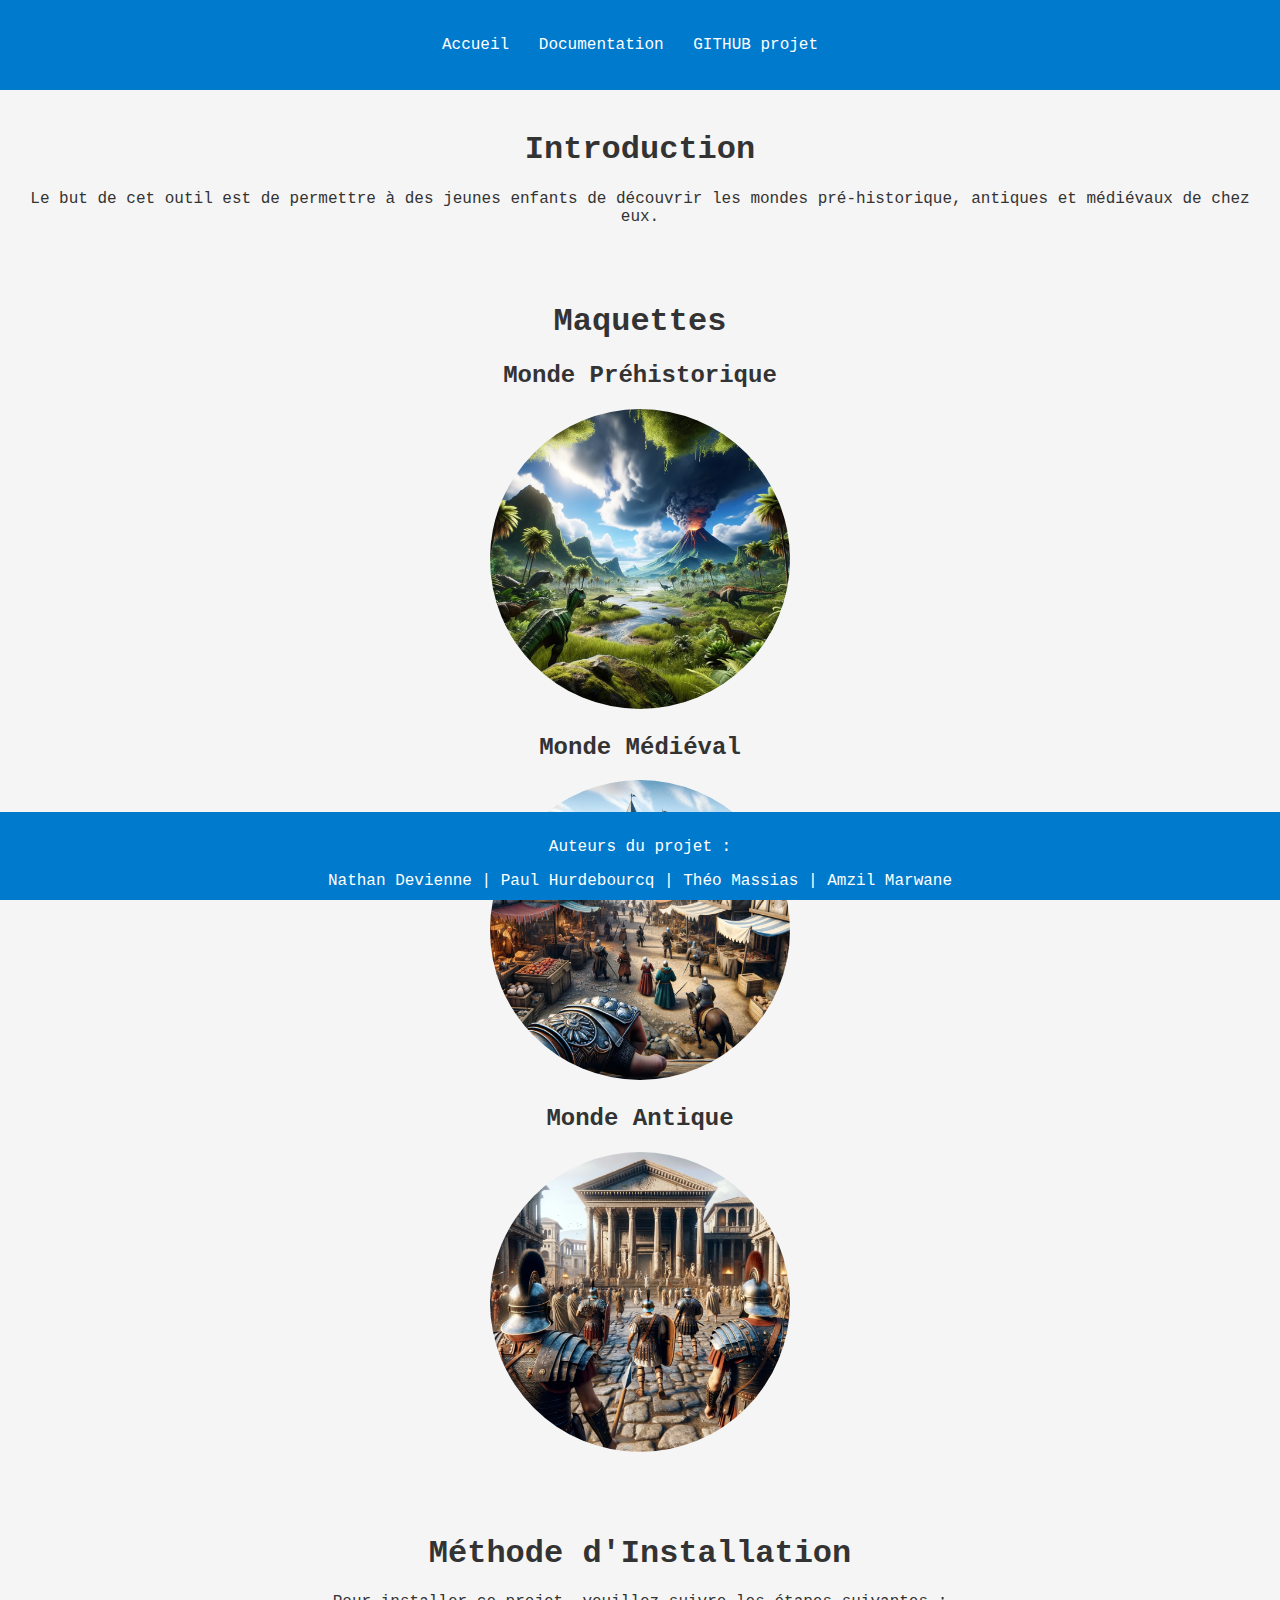
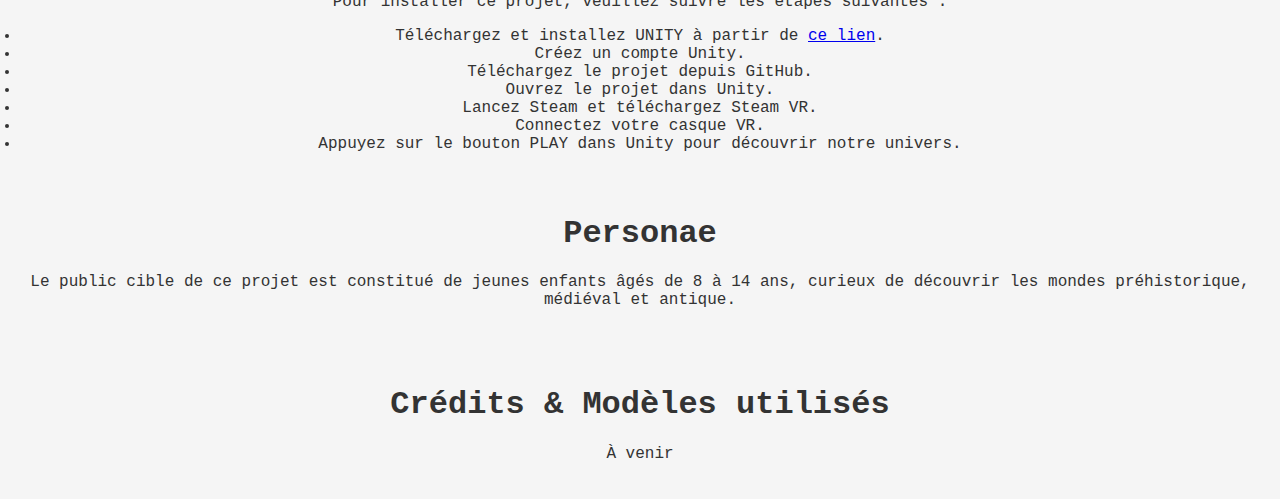
<file: index.html>
<!DOCTYPE html>
<html lang="fr">

<head>
    <meta charset="utf-8" />
    <meta name="viewport" content="width=device-width, initial-scale=1">
    <title>Accueil</title>
    <link rel="stylesheet" href="style.css">
</head>

<body>
    <header>
        <nav>
            <ul>
                <li><a href="index.html">Accueil</a></li>
                <li><a href="doc.html">Documentation</a></li>
                <li><a href="https://github.com/Akvir03/HistoryForChildren">GITHUB projet</a></li>
            </ul>
        </nav>
    </header>
    <section>
        <h1>Introduction</h1>
        <p>Le but de cet outil est de permettre à des jeunes enfants de découvrir les mondes pré-historique, antiques et
            médiévaux de chez eux.</p>
    </section>
    <section>
        <h1>Maquettes</h1>
        <h2>Monde Préhistorique</h2>
        <p><img src="images/001.png" alt="Monde Préhistorique" class="circular-image"></p>
        <h2>Monde Médiéval</h2>
        <p><img src="images/002.png" alt="Monde Médiéval" class="circular-image"></p>
        <h2>Monde Antique</h2>
        <p><img src="images/003.png" alt="Monde Antique" class="circular-image"></p>
    </section>
    <section>
        <h1>Méthode d'Installation</h1>
        <p>Pour installer ce projet, veuillez suivre les étapes suivantes :</p>
        <div>
            <li>Téléchargez et installez UNITY à partir de <a
                    href="https://public-cdn.cloud.unity3d.com/hub/prod/UnityHubSetup.exe">ce lien</a>.</li>
            <li>Créez un compte Unity.</li>
            <li>Téléchargez le projet depuis GitHub.</li>
            <li>Ouvrez le projet dans Unity.</li>
            <li>Lancez Steam et téléchargez Steam VR.</li>
            <li>Connectez votre casque VR.</li>
            <li>Appuyez sur le bouton PLAY dans Unity pour découvrir notre univers.</li>
        </div>
    </section>
    <section>
        <h1>Personae</h1>
        <p>Le public cible de ce projet est constitué de jeunes enfants âgés de 8 à 14 ans, curieux de découvrir les
            mondes préhistorique, médiéval et antique.</p>
    </section>
    <section>
        <h1>Crédits & Modèles utilisés</h1>
        <p>À venir</p>
    </section>
    <footer>
        <div>
            <p>Auteurs du projet :</p>
            <li>Nathan Devienne | Paul Hurdebourcq | Théo Massias | Amzil Marwane</li>
        </div>
    </footer>
</body>

</html>
</file>
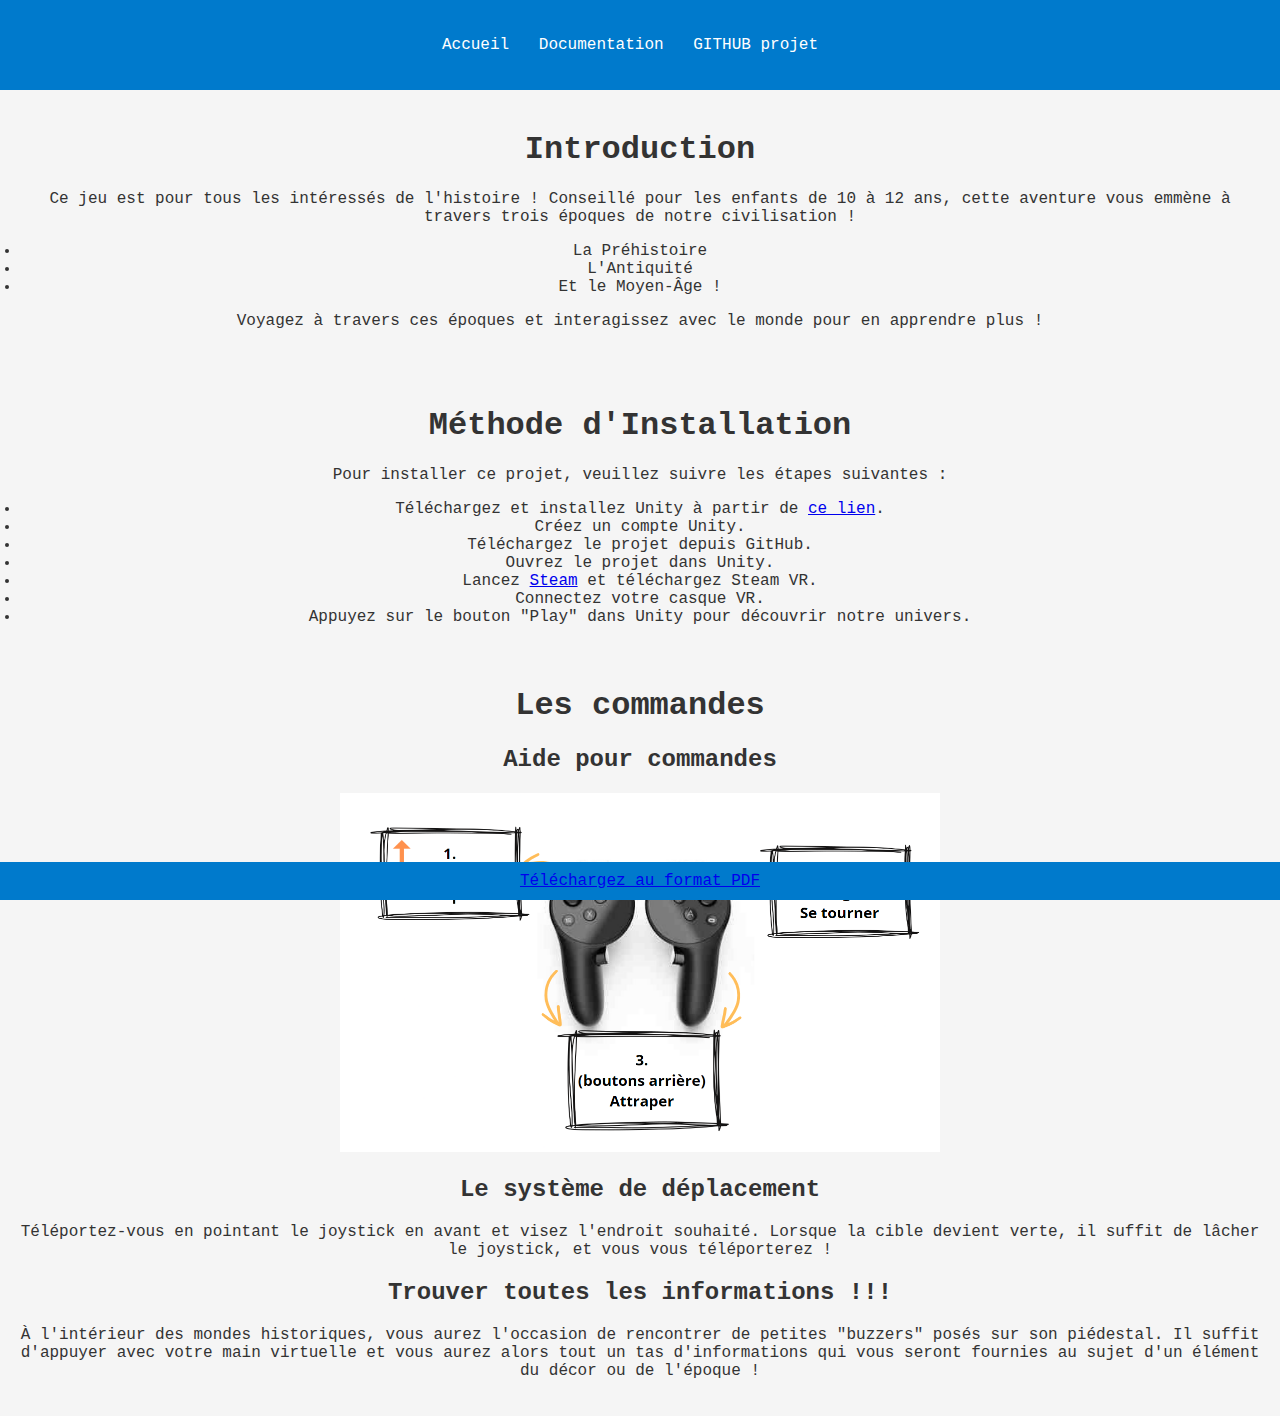
<file: doc.html>
<!DOCTYPE html>
<html lang="fr">

<head>
    <meta charset="utf-8" />
    <meta name="viewport" content="width=device-width, initial-scale=1">
    <title>Documentation</title>
    <link rel="stylesheet" href="style.css">
</head>

<body>
    <header>
        <nav>
            <ul>
                <li><a href="index.html">Accueil</a></li>
                <li><a href="doc.html">Documentation</a></li>
                <li><a href="https://github.com/Akvir03/HistoryForChildren">GITHUB projet</a></li>
            </ul>
        </nav>
    </header>
    <section>
        <h1>Introduction</h1>
        <p>Ce jeu est pour tous les intéressés de l'histoire ! Conseillé pour les enfants de 10 à 12 ans, cette aventure
            vous emmène à travers trois époques de notre civilisation !</p>
        <li>La Préhistoire</li>
        <li>L'Antiquité</li>
        <li>Et le Moyen-Âge !</li>
        <p>Voyagez à travers ces époques et interagissez avec le monde pour en apprendre plus !</p>
    </section>
    <section>
        <h1>Méthode d'Installation</h1>
        <p>Pour installer ce projet, veuillez suivre les étapes suivantes :</p>
        <li>Téléchargez et installez Unity à partir de <a
                href="https://public-cdn.cloud.unity3d.com/hub/prod/UnityHubSetup.exe">ce lien</a>.</li>
        <li>Créez un compte Unity.</li>
        <li>Téléchargez le projet depuis GitHub.</li>
        <li>Ouvrez le projet dans Unity.</li>
        <li>Lancez <a href="https://store.steampowered.com/">Steam</a> et téléchargez Steam VR.</li>
        <li>Connectez votre casque VR.</li>
        <li>Appuyez sur le bouton "Play" dans Unity pour découvrir notre univers.</li>
    </section>
    <section>
        <h1>Les commandes</h1>
        <h2>Aide pour commandes</h2>
        <p><img src="images/004.png" alt="Aide pour commandes" width="600" height="359"></p>
        <h2>Le système de déplacement</h2>
        <p>Téléportez-vous en pointant le joystick en avant et visez l'endroit souhaité. Lorsque la cible devient verte,
            il suffit de lâcher le joystick, et vous vous téléporterez !</p>
        <h2>Trouver toutes les informations !!!</h2>
        <p>À l'intérieur des mondes historiques, vous aurez l'occasion de rencontrer de petites "buzzers" posés sur son
            piédestal. Il suffit d'appuyer avec votre main virtuelle et vous aurez alors tout un tas d'informations qui
            vous seront fournies au sujet d'un élément du décor ou de l'époque !</p>
    </section>
    <footer>
        <div>
            <a href="doc.pdf" download>Téléchargez au format PDF</a>

        </div>
    </footer>
</body>

</html>
</file>
<file: style.css>
body {
    font-family: 'Consolas', 'Courier New', monospace;
    background-color: #f5f5f5;
    color: #333;
    margin: 0;
    padding: 0;
}

header {
    background-color: #007acc;
    color: #ffffff;
    padding: 20px 0;
    text-align: center;
}

header nav ul {
    list-style-type: none;
    padding: 0;
}

header nav ul li {
    display: inline;
    margin-right: 20px;
}

header nav ul li a {
    text-decoration: none;
    color: #ffffff;
}

section {
    padding: 20px;
    text-align: center;
}

.project {
    background-color: #e3e3e3;
    border: 1px solid #d3d3d3;
    border-radius: 5px;
    padding: 10px;
    margin-bottom: 20px;
}

footer {
    background-color: #007acc;
    color: #ffffff;
    text-align: center;
    padding: 10px 0;
    position: fixed;
    width: 100%;
    bottom: 0;
}

.circular-image {
    border-radius: 50%;
    /* Cette propriété CSS crée l'effet circulaire */
    width: 300px;
    /* Largeur de l'image */
    height: 300px;
    /* Hauteur de l'image */
    object-fit: cover;
    /* Assure que l'image couvre tout le cercle, utile si l'image n'est pas carrée */
}
</file>
